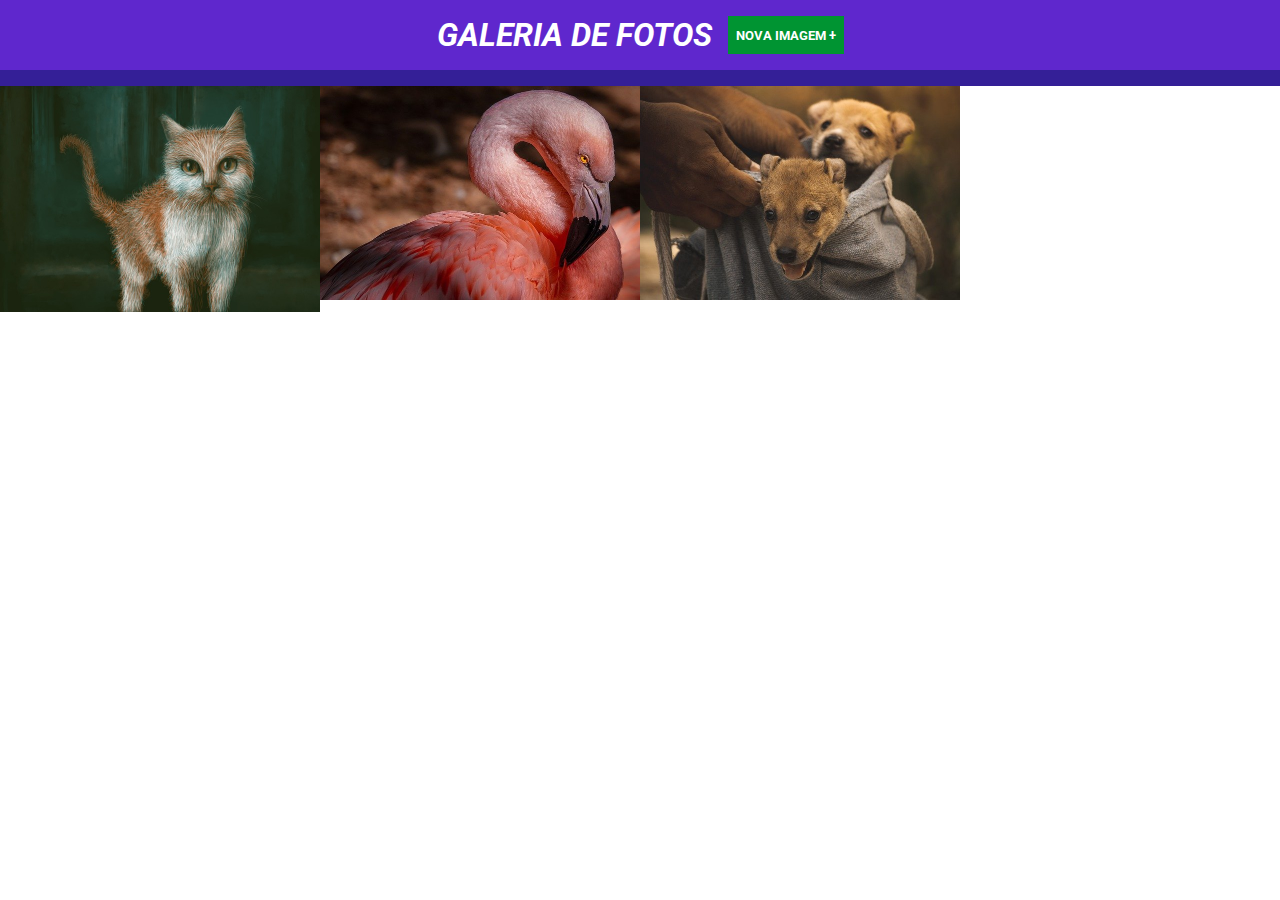
<file: index.html>
<!DOCTYPE html>
<html lang="pt-br">

<head>
  <meta charset="UTF-8">
  <meta name="viewport" content="width=device-width, initial-scale=1.0">
  <title>Galeria de fotos</title>
  <link rel="preconnect" href="https://fonts.googleapis.com">
  <link rel="preconnect" href="https://fonts.gstatic.com" crossorigin>
  <link href="https://fonts.googleapis.com/css2?family=Roboto:wght@400;700&display=swap" rel="stylesheet">
  <link rel="stylesheet" href="./cssjs.css">
</head>

<body>
<header>
  <h1>Galeria de fotos</h1>
  <button type="button">Nova imagem +</button>
</header>
 <form >
  <h2>Inserir nova imagem</h2>
  <input  type="url" id="endereco-imagem-nova" required placeholder="URL da imagem"/>
  <button type="submit">Adicionar</button>
  <button type="reset"id="botao-cancelar">Cancelar</button>
 </form>
    <ul>
      <li>
        <img src="./foto1.jpg" alt="gato"/>
          <div class="overlay-imagem-link">
           <a href="./foto1.jpg" title="Ver imagem em tamanho real " target="_blank">
            Ver imagem em tamanho real 
           </a>
      </div>
    </li>
    
    <li>
      <img src="./foto2.jpg" alt="gato"/>
        <div class="overlay-imagem-link">
         <a href="./foto2.jpg" title="Ver imagem em tamanho real " target="_blank">
          Ver imagem em tamanho real 
         </a>
    </div>
  </li>
  <li>
    <img src="./foto3.jpg" alt="gato"/>
      <div class="overlay-imagem-link">
       <a href="./foto3.jpg" title="Ver imagem em tamanho real " target="_blank">
        Ver imagem em tamanho real 
       </a>
  </div>
</li>
      
 </ul>


<script src="https://code.jquery.com/jquery-3.7.1.min.js"></script>
<script src="./main.js"></script>
</body>

</html>
</file>
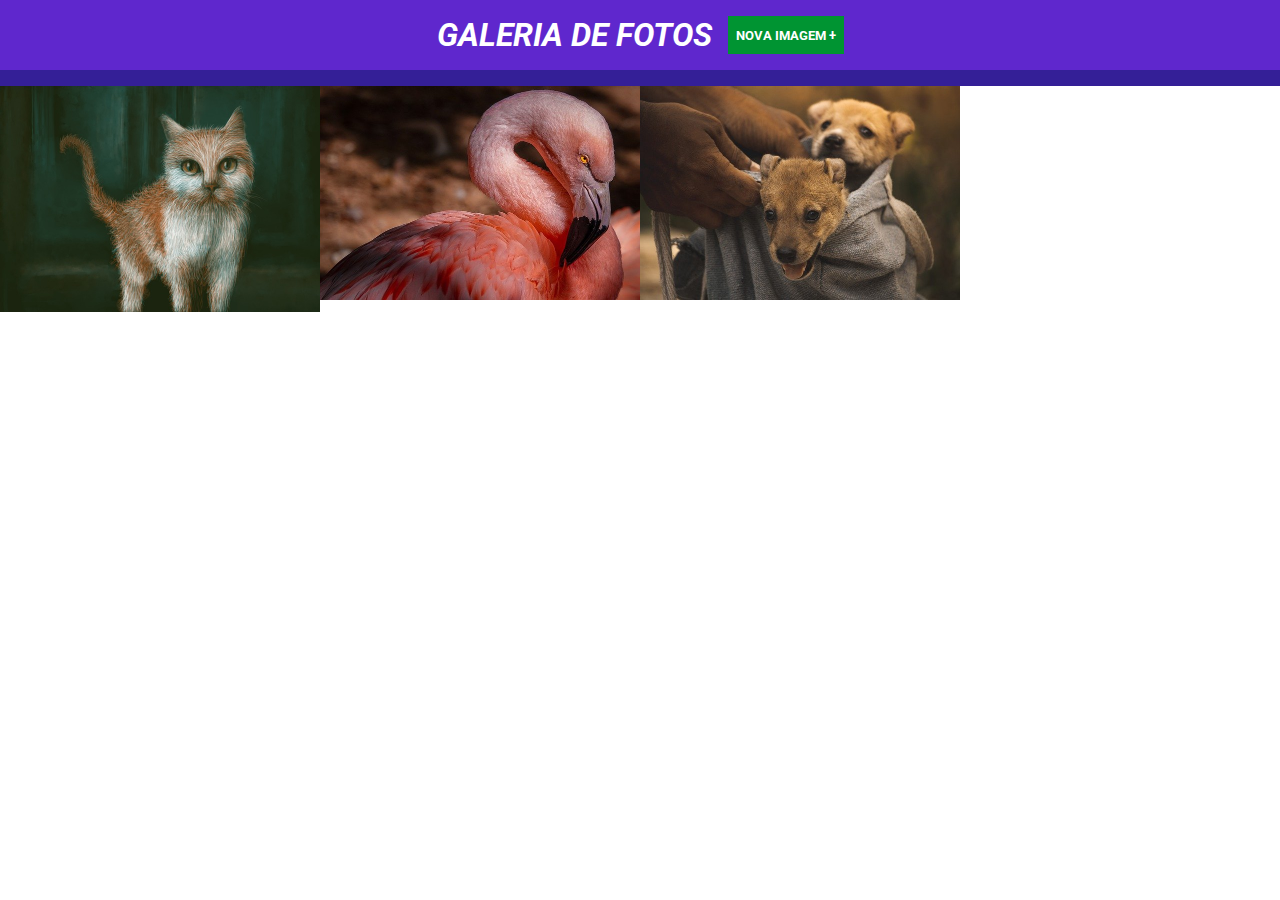
<file: htmljs.html>
<!DOCTYPE html>
<html lang="pt-br">

<head>
  <meta charset="UTF-8">
  <meta name="viewport" content="width=device-width, initial-scale=1.0">
  <title>Galeria de fotos</title>
  <link rel="preconnect" href="https://fonts.googleapis.com">
  <link rel="preconnect" href="https://fonts.gstatic.com" crossorigin>
  <link href="https://fonts.googleapis.com/css2?family=Roboto:wght@400;700&display=swap" rel="stylesheet">
  <link rel="stylesheet" href="./cssjs.css">
</head>

<body>
<header>
  <h1>Galeria de fotos</h1>
  <button type="button">Nova imagem +</button>
</header>
 <form >
  <h2>Inserir nova imagem</h2>
  <input  type="url" id="endereco-imagem-nova" required placeholder="URL da imagem"/>
  <button type="submit">Adicionar</button>
  <button type="reset"id="botao-cancelar">Cancelar</button>
 </form>
    <ul>
      <li>
        <img src="./foto1.jpg" alt="gato"/>
          <div class="overlay-imagem-link">
           <a href="./foto1.jpg" title="Ver imagem em tamanho real " target="_blank">
            Ver imagem em tamanho real 
           </a>
      </div>
    </li>
    
    <li>
      <img src="./foto2.jpg" alt="gato"/>
        <div class="overlay-imagem-link">
         <a href="./foto2.jpg" title="Ver imagem em tamanho real " target="_blank">
          Ver imagem em tamanho real 
         </a>
    </div>
  </li>
  <li>
    <img src="./foto3.jpg" alt="gato"/>
      <div class="overlay-imagem-link">
       <a href="./foto3.jpg" title="Ver imagem em tamanho real " target="_blank">
        Ver imagem em tamanho real 
       </a>
  </div>
</li>
      
 </ul>


<script src="https://code.jquery.com/jquery-3.7.1.min.js"></script>
<script src="./main.js"></script>
</body>

</html>
</file>
<file: cssjs.css>
*{
    margin:0 ;
    padding: 0;
    box-sizing: border-box;
    font-family: Roboto,sans-serif;
    }
    
    
    header{
        background-color:#5f27cd ;
        padding: 16px 0; 
        color: #fff;
        display: flex;
        border-bottom: 16px solid  #341f97;
        justify-content: center;
        text-transform: uppercase;
        font-style: italic;
        
    }
    
    header button{
        margin-left: 16px;
    }
    
    form{
        background-color: #c8d6e5;
        padding: 24px 0;
        text-align: center;
        display: none;
    }
    form h2{
     margin-bottom:16px ;
    }
    
    input, button{
        padding: 8px;
    }
    
    button{
        background-color:#009432 ;
        border: none;
        cursor: pointer;
        font-weight: bold;
        text-transform: uppercase;
        color: #fff;
    }
    #botao-cancelar{
        background-color:red ;
    }
    
    ul{
        display: flex;
        flex-wrap: wrap;
    
    }
    ul li{
        max-width: 25%;
       list-style: none;  
       position: relative;  
       max-height: 280px;
      overflow-y: hidden;
      
    }
    
    ul li img{
        width: 100%;
    }
    
    .overlay-imagem-link{
        padding: 16px;
        background-color: rgba(0,0,0,0.7);
        position: absolute;
        bottom: 0;
        left: 0;
        width: 100%;
        opacity: 0; 
        transition: all ease .5s;
    }
    
    .overlay-imagem-link a{
        color: #fff;
        text-decoration: none;
    
    }
    
    ul li:hover .overlay-imagem-link{
        opacity: 1;
    }
</file>
